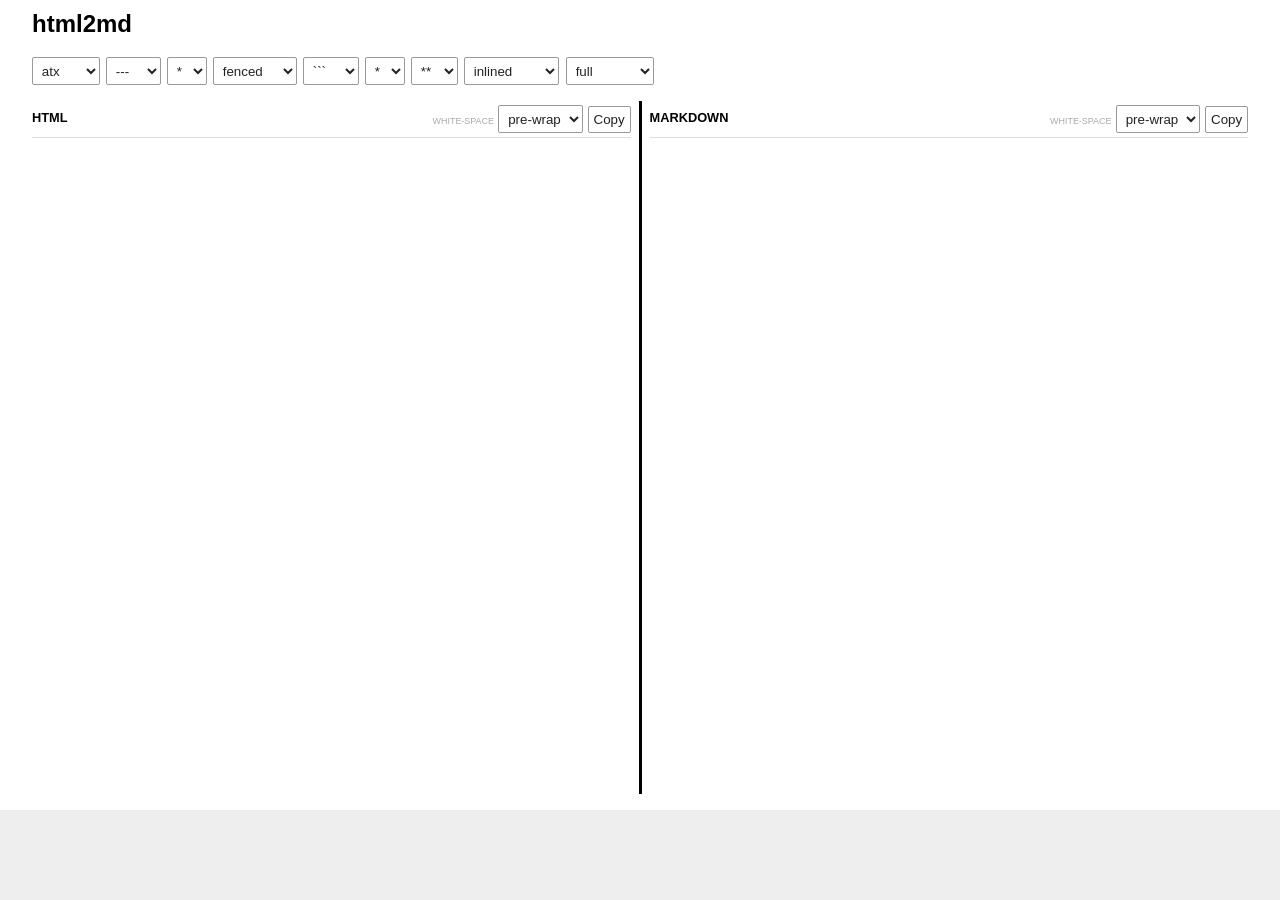
<file: index.html>
<!DOCTYPE html>
<html>
<head>
  <title>html2md | @nntrn</title>
  <meta charset="utf-8" />
  <meta content="text/html; charset=utf-8" http-equiv="Content-Type" />
  <meta name="viewport" content="width=device-width, initial-scale=1.0, maximum-scale=1.0, user-scalable=no" />
  <meta http-equiv="X-UA-Compatible" content="IE=Edge" />
  <link rel="canonical" href="https://nntrn.github.io/html2md" />
  <link rel="icon" type="image/svg+xml" href="https://nntrn.github.io/html2md/favicon.svg" />
  <link rel="icon" type="image/x-icon" href="https://nntrn.github.io/html2md/favicon.ico" />
  <meta name="description" content="Online html to markdown converter using turndown" />
  <meta name="author" content="Annie Tran (@nntrn)" />
  <meta name="robots" content="index, follow" />
  <meta name="theme-color" content="#222222" />
  <meta name="format-detection" content="telephone=no" />
  <meta name="mobile-web-app-capable" content="yes" />
  <meta name="apple-mobile-web-app-capable" content="yes" />
  <meta name="apple-mobile-web-app-status-bar-style" content="default" />
  <style>
    :root {
      --handler: 4px;
      --padding: 1rem;
      --bg-color: #eee;
      --text-color: #000;
      --border-color: #000;
    }
  </style>
  <link rel="stylesheet" href="style.css" />
</head>
<body>
  <header style="--gap-size: 1rem">
    <div class="container">
      <h1><a href="https://github.com/nntrn/html2md">html2md</a></h1>
    </div>
  </header>
  <nav>
    <div class="container">
        <form class="row" id="options" onchange="turndownHtml()"> 
          <label name="heading"><select name="headingStyle" id="headingStyle"><option value="setext">setext</option><option value="atx" selected>atx</option></select> 
          </label>
          <label name="hr"><select name="hr" id="hr"><option value="* * *">***</option><option value="---" selected>---</option><option value="___">___</option></select></label>
          <label name="bullet"><select name="bulletListMarker" id="bulletListMarker"><option value="*">*</option><option value="-">-</option><option value="+">+</option></select></label>
          <label name="code block"><select name="codeBlockStyle" id="codeBlockStyle"><option value="indented">indented</option><option value="fenced" selected>fenced</option></select></label>
          <label name="fence"><select name="fence" id="fence"><option value="```">```</option><option value="~~~">~~~</option></select></label>
          <label name="em"><select name="emDelimiter" id="emDelimiter"><option value="_">_</option><option value="*" selected>*</option></select></label>
          <label name="strong"><select name="strongDelimiter" id="strongDelimiter"><option value="**" selected>**</option><option value="__">__</option></select></label>
          <label name="link"><select name="linkStyle" id="linkStyle"><option value="inlined">inlined</option><option value="referenced">referenced</option></select></label>
          <label name="reference"><select name="linkReferenceStyle" id="linkReferenceStyle"><option value="full">full</option><option value="collapsed">collapsed</option><option value="shortcut">shortcut</option></select></label> 
        </form>
    </div>
  </nav>
  <main>
    <div class="container wrapper" style="--whitespace:pre-wrap;--gap-size:0.25rem">
      <div id="html" class="flex col box parent">
        <div contenteditable="true" id="pasteclip"></div>
        <textarea id="htmlcode" style="white-space: var(--whitespace)"></textarea>
        <div class="header flex sb wrap">
          <div><strong>HTML</strong></div>
          <div class="options">
            <label class="form-group row" for="white-space">
              <select name="whitespace" onchange="formatWhiteSpace(this)">
                <option value="pre-line">pre-line</option>
                <option value="pre-wrap" selected>pre-wrap</option>
                <option value="pre">pre</option>
              </select>
            </label>
            <button onclick="copyToClip('#htmlcode')">Copy</button>
          </div>
        </div>
      </div>
      <div class="handler"></div>
      <div id="markdown" class="flex col box parent">
        <textarea id="markcode" style="white-space: var(--whitespace)"></textarea>
        <div class="header flex sb wrap">
          <div><strong>MARKDOWN</strong></div>
          <div class="options">
            <label class="form-group row" for="white-space">
              <select name="whitespace" onchange="formatWhiteSpace(this)">
                <option value="pre-wrap" selected>pre-wrap</option>
                <option value="pre">pre</option>
              </select>
            </label>
            <button onclick="copyToClip('#markcode')">Copy</button>
          </div>
        </div>
      </div>
    </div>
  </main>
  <footer>
    <!-- <div class="container"></div> -->
  </footer>
  <script src="turndown.js"></script>
  <script src="turndown-plugin-gfm.js"></script>
  <script src="main.js"></script>
  <script src="resize.js"></script>
</body>
</html>
</file>
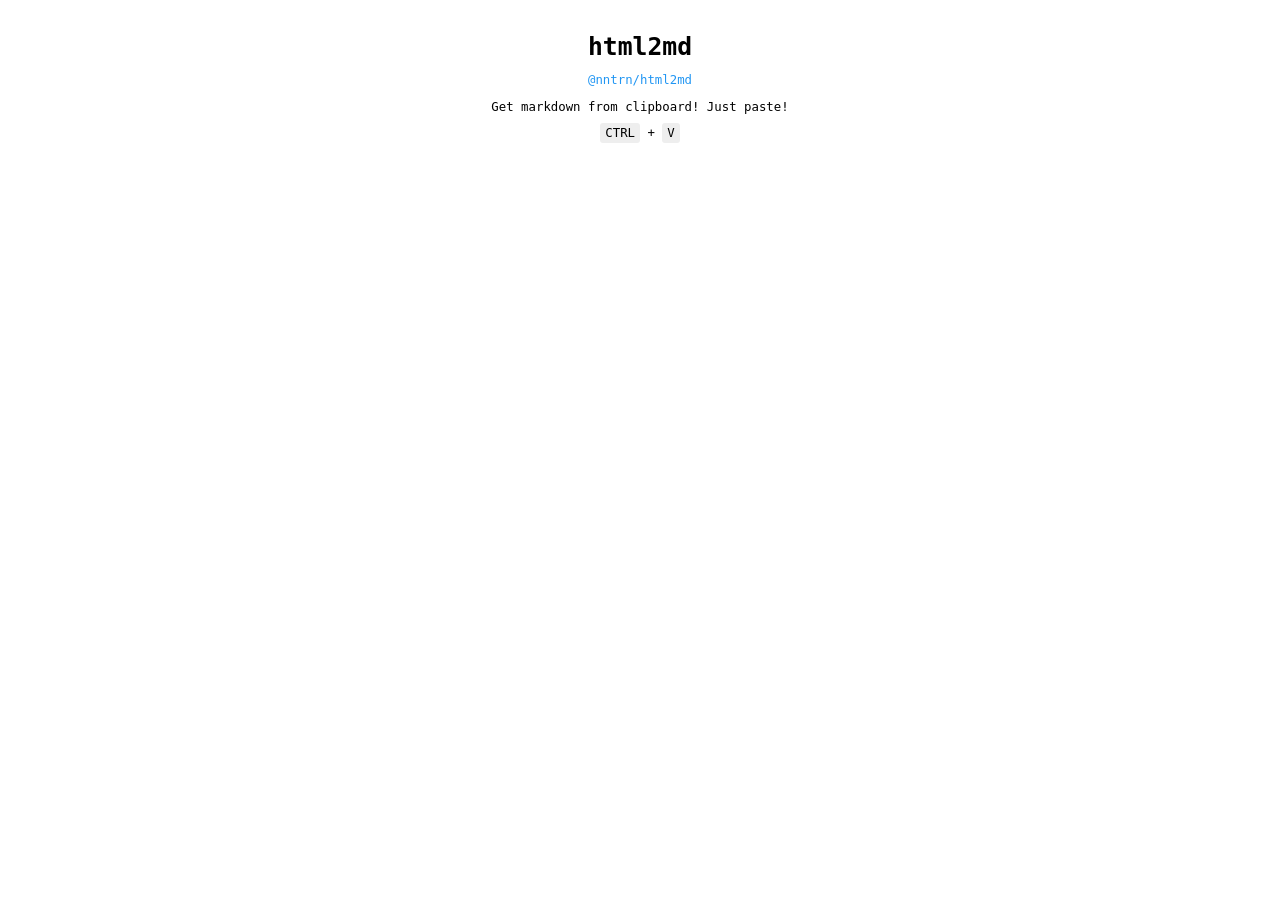
<file: public/index.html>
<!DOCTYPE html>
<html>
  <head>
    <title>html2md | @nntrn</title>
    <meta charset="utf-8" />
    <meta content="text/html; charset=utf-8" http-equiv="Content-Type" />
    <meta name="viewport" content="width=device-width, initial-scale=1.0, maximum-scale=1.0, user-scalable=no" />
    <meta http-equiv="X-UA-Compatible" content="IE=Edge">
    <link rel="canonical" href="https://nntrn.github.io/html2md" />
    <link rel="stylesheet" href="style.css" />
    <script src="turndown.js"></script>
    <script src="script.js"></script>
    <link rel="shortcut icon" href="data:image/svg+xml,<svg xmlns=%22http://www.w3.org/2000/svg%22 viewBox=%220 0 16 16%22><path d=%22M0 4a2 2 0 0 1 2-2h12a2 2 0 0 1 2 2v8a2 2 0 0 1-2 2H2a2 2 0 0 1-2-2V4zm11.5 1a.5.5 0 0 0-.5.5v3.793L9.854 8.146a.5.5 0 1 0-.708.708l2 2a.5.5 0 0 0 .708 0l2-2a.5.5 0 0 0-.708-.708L12 9.293V5.5a.5.5 0 0 0-.5-.5zM3.56 7.01h.056l1.428 3.239h.774l1.42-3.24h.056V11h1.073V5.001h-1.2l-1.71 3.894h-.039l-1.71-3.894H2.5V11h1.06V7.01z%22 fill=%22%232196f3%22/></svg>">
  </head>
  <body>
    <div class="container">
      <header>
        <h1>html2md</h1>
        <!-- <div> -->
        <a href="https://github.com/nntrn/html2md">@nntrn/html2md</a>
        <p>Get markdown from clipboard! Just paste!</p>
        <p><kbd data-keybind="windows">CTRL</kbd> + <kbd>V</kbd></p>
        <!-- </div> -->
      </header>
      <main>
        <div contenteditable="true" id="clipboard" class="section"></div>
        <div id="wrapper" class="section start">
          <textarea id="output" class="form-control"></textarea>
        </div>
      </main>

    </div>
  </body>
</html>
</file>
<file: style.css>
*{box-sizing:border-box;scrollbar-width:thin}
html{line-height:1.15;font-size:16px;margin:0;padding:0}
body{font-size:inherit;height:100vh;width:100%;padding:0;display:flex;overflow-y:hidden;flex-direction:column;font-family:helvetica,sans-serif;overflow-x:hidden;margin:auto;position:relative;margin:auto;gap:1rem 1rem;scrollbar-width:thin}
main{flex:1}
footer{min-height:10vh;background:#eee;margin:0}
h1{font-size:1.5rem;line-height:1;padding:0;margin:0;font-weight:700;padding:.3rem 0;font-family:helvetica,sans-serif}
h1 a{color:inherit;text-decoration:none}
hr{box-sizing:content-box;height:0;overflow:visible}
textarea{outline:0;scrollbar-width:thin;height:100%;width:100%;font-family:monospace;line-height:1.1;resize:none;min-width:100px;z-index:1000;padding:0;max-width:calc(100vw - (var(--padding) * 2));max-height:100%;border:0;background:0 0;font-size:.8em}
textarea{color:var(--text-color);scrollbar-width:thin}
p{margin:0}
header{display:flex;justify-content:space-between;flex-direction:column;gap:var(--gap-size);padding-top:.45rem}
form{gap:.4rem;display:flex;flex-wrap:wrap}
button,select{color:#222;border-radius:2px;border:1px solid #999;background:#fff;padding:.3rem;max-height: 1.75rem;}
button:hover,select:hover{background:#eee}
footer .container{padding:.5rem 0;border-top:1px solid #fff;font-size:.8rem}
#pasteclip{top:0;z-index:-1;height:100%;width:100%;outline:0;position:absolute}
#pasteclip.hide{height:1px;overflow-y:hidden}
#htmlcode{background:#fff;z-index:1000}
.header div{display:flex;gap:.3rem;align-items: end;}
.options2{display:flex;flex-wrap:wrap;gap:.5rem .5rem}
.box{box-sizing:border-box;flex-grow:1;max-width:100vw;width:100%;position:relative;z-index:10;min-height:100%;top:0;flex-direction:column-reverse;display:flex}
.box{min-width:200px;position:relative;overflow-y:hidden}
.container{display:flex;width:95%;position:relative;height:100%;gap:var(--gap-size,1rem);margin:auto}
.flex-center2{align-items:center}
.flex-center2>*{align-items:inherit}
.flex{display:flex}
.form-group:before{content:attr(for);font-size:.7em;text-transform:uppercase;padding:0 .05rem;overflow:hidden;color:#aaa}
.form-group2{display:flex;flex-direction:column;gap:.15rem .25rem}
.gap{gap:var(--gap-size,1rem)}
.h-1002{height:100%}
.handler::before{content:"";display:block;width:3px;height:100%;background:var(--border-color,#87ceeb)}
.handler:hover{--border-color:skyblue}
.handler{width:12px;padding:0;cursor:ew-resize;z-index:10;height:100%;display:block;border-left:var(--handler) solid;border-right:var(--handler) solid;border-color:transparent}
.header{display:flex;padding:.25rem 0;border-bottom:1px solid #ddd;font-size:.8rem;align-items:center;padding:.25rem 0;margin-bottom:.75rem}
.hidden,[hidden]{display:none!important}
.row{flex-direction:row!important}
.sb{justify-content:space-between}
.wrap{flex-wrap:wrap}
@media (max-width:600px){
body{max-height:140vh;--padding:0.5rem;--handler:0}
.form-group{max-width:100px}
.handler{min-width:99%;height:12px;cursor:row-resize}
.handler:before{width:102%;height:4px;box-sizing:border-box}
.box{min-width:100%;height:100%;min-height:min(100px,20vh);max-width:calc(100vw - (var(--padding) * 2.5));flex-direction:column-reverse}
.header{display:flex;justify-content:space-between;width:95%;border-bottom:1px solid #eee;border-top:0;width:100%;max-width:none}
form{max-height:100px!important;height:100%}
main .container{flex-direction:column!important;height:100%;gap:.5rem;max-height:80vh!important}
nav{--gap-size:0.5rem}
header h1{display:none}
}
@media screen and (max-height:400px){
.container{margin:auto;display:flex;flex-direction:row}
textarea{padding-top:0}
header h1{display:none}
nav{--gap-size:0.5rem}
}
@media (max-width:600px){

}
</file>
<file: public/style.css>
* {
  box-sizing: border-box
}

body,
html,
main {
  scrollbar-width: thin
}

body {
  width: 100%;
  height: 100%;
  margin: 0;
  overflow-x: hidden;
  word-break: break-word;
  font-family: monospace;
  font-size: .95em;
  overflow-x: hidden;
  padding: 0
}

footer,
header {
  /*! padding: 1em; */
  text-align: center;
  margin-top: 2rem
}

h1 {
  display: block;
  font-size: 2em;
  font-weight: 700;
  margin-top: 0;
  margin-bottom: .5em
}

kbd {
  background: #eee;
  padding: 3px 5px;
  line-height: 100%;
  text-transform: uppercase;
  border-radius: 3px
}

main {
  width: 100%;
  display: block;
  margin: auto
}

pre {
  white-space: pre-wrap;
  line-height: 125%;
  margin: 1em 0
}

a {
  text-decoration: none;
  color: #2196f3
}

.container {
  display: flex;
  flex-direction: column;
  /* padding:1em 0; */
  height: min-content
}

textarea:focus {
  border-color: #ddd;
  outline: 0
}

textarea {
  resize: vertical;
  padding: 1em;
  font-weight: 400;
  line-height: 1.25;
  color: #212529;
  border: none;
  -webkit-appearance: none;
  -moz-appearance: none;
  appearance: none;
  border-radius: 3px;
  min-height: 50vh;
  width: 100%;
  scrollbar-width: thin;
  background: #eee;
  font-size: .9em;
}

#clipboard:focus {
  outline: 0
}

#wrapper {
  width: 100%;
  margin: auto;
  height: 50vh;
  /*   justify-content: center; */
  /*   display: flex */
}

#wrapper.start {
  display: none
}

@media (min-width:750px) {
  main {
    width: 80%;
    margin: 0 auto
  }
}
</file>
